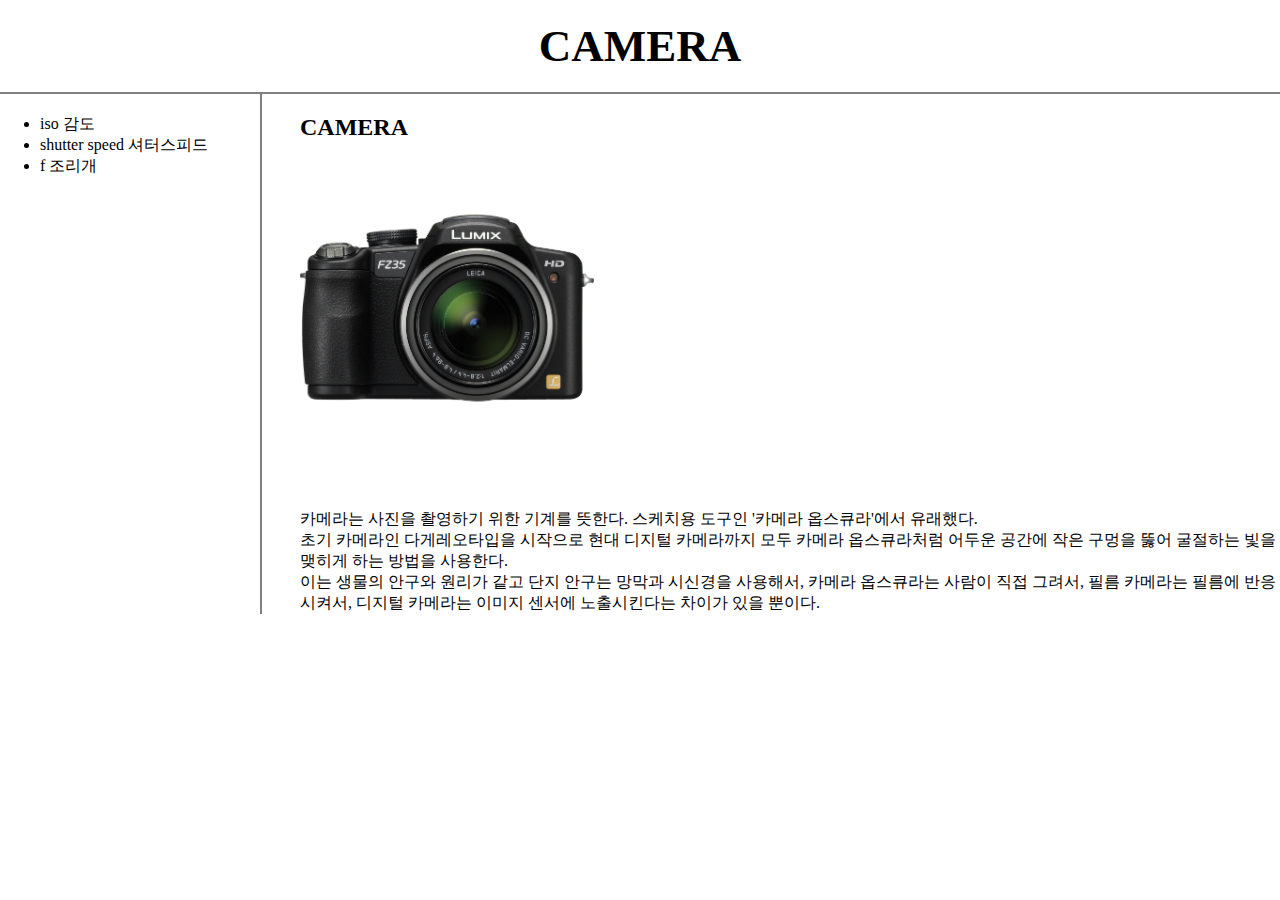
<file: index.html>
<!DOCTYPE html>
<html>
  <head>
    <title>what is CAMERA</title>
    <meta charset="UTF-8" />
    <link href="style.css" rel="stylesheet" />
  </head>
  <body>
    <h1>
      <a href="index.html" title="what is CAMERA">CAMERA</a>
    </h1>
    <div id="grid">
      <ul>
        <li>
          <a href="1.html"  title="what is iso">
            iso 감도</a
          >
        </li>
        <li>
          <a
            href="2.html"
            
            title="what is shutter speed" 
            >shutter speed 셔터스피드</a
          >
        </li>
        <li>
          <a href="3.html"  title="what is f">f 조리개</a>
        </li>
      </ul>
    <div id="ARTICLE">
      <h2>CAMERA</h2>
      <img src="camera.jpg"
       width="30%"/><br />
      <p style="margin-top: 50px">
        카메라는 사진을 촬영하기 위한 기계를 뜻한다. 스케치용 도구인 '카메라
        옵스큐라'에서 유래했다.<br />초기 카메라인 다게레오타입을 시작으로 현대
        디지털 카메라까지 모두 카메라 옵스큐라처럼 어두운 공간에 작은 구멍을
        뚫어 굴절하는 빛을 맺히게 하는 방법을 사용한다.<br />
        이는 생물의 안구와 원리가 같고 단지 안구는 망막과 시신경을 사용해서,
        카메라 옵스큐라는 사람이 직접 그려서, 필름 카메라는 필름에 반응시켜서,
        디지털 카메라는 이미지 센서에 노출시킨다는 차이가 있을 뿐이다.
      </p>
    </div>
  </body>
</html>
</file>
<file: style.css>
a {
  color: black;
  text-decoration: none;
}

h1 {
  font-size: 45px;
  text-align: center;
  border-bottom: 2px gray solid;
  margin: 0px;
  padding: 20px;
}
#grid ul {
  border-right: 2px gray solid;
  width: 200px;
  margin-top: 0px;
  padding: 20px;
  padding-left: 40px;
  padding-right: 20px;
}
body {
  margin: 0px;
}
#grid {
  display: grid;
  grid-template-columns: 280px 1fr;
}
#ARTICLE {
  padding-left: 20px;
}
@media (max-width: 800px) {
  #grid {
    display: block;
  }
  #grid ul {
    border-right: none;
  }
  h1 {
    border-bottom: none;
  }
}
</file>
